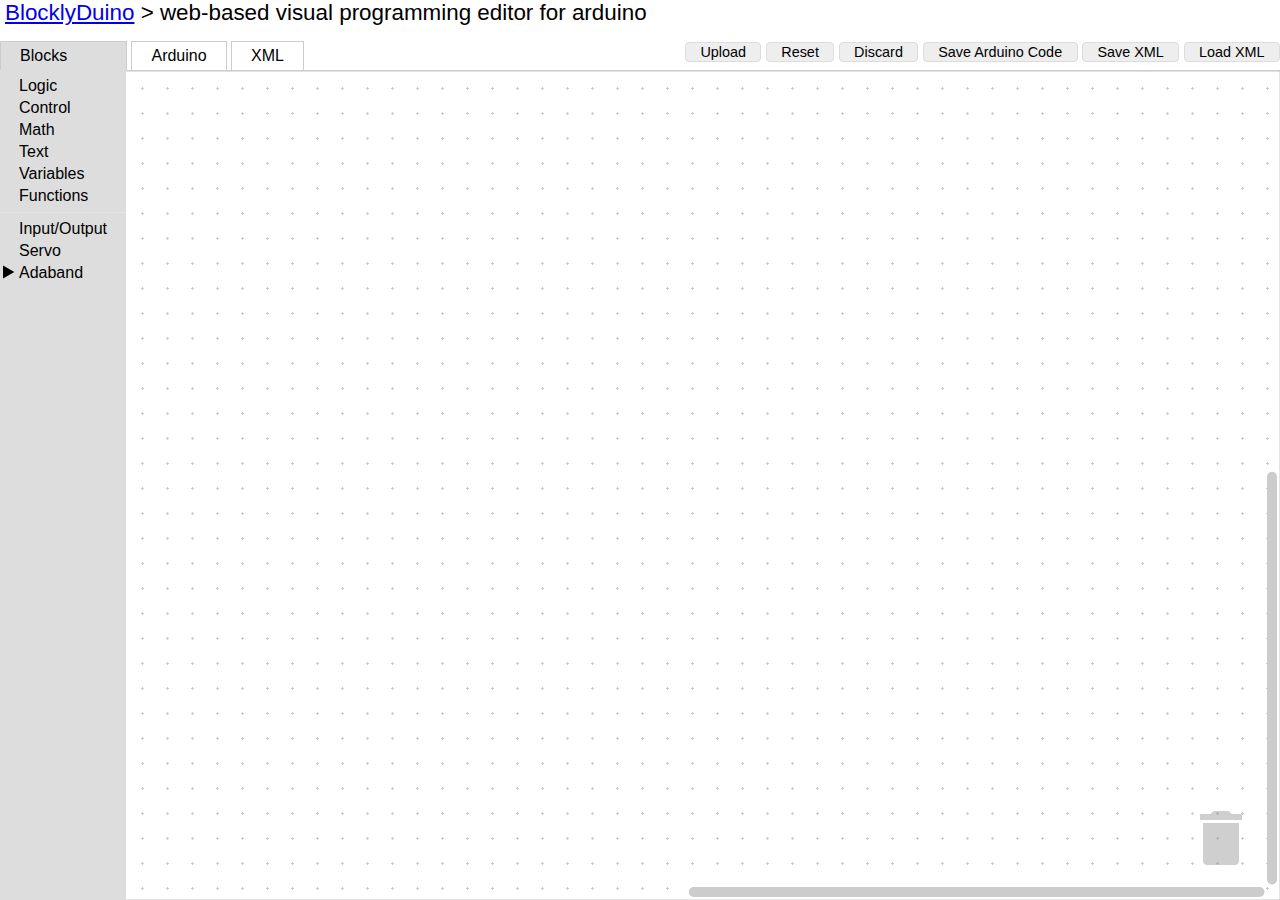
<file: BlocklyDuino/blockly/apps/blocklyduino/index.html>
<html manifest=node.manifest>
<head>
  <meta charset="utf-8">
  <title>BlocklyDuino</title>
  <script type="text/javascript" src="../../blockly_compressed.js"></script>
  <script type="text/javascript" src="../../blocks_compressed.js"></script>
  <script type="text/javascript" src="../../blocks/blue.js"></script>
  <script type="text/javascript" src="../../generators/arduino/blue.js"></script>
  <script type="text/javascript" src="../../arduino_compressed.js"></script>
  <script type="text/javascript" src="../../msg/js/en.js"></script>
  <script type="text/javascript" src="Blob.js"></script>
  <script type="text/javascript" src="spin.js"></script>
  <script type="text/javascript" src="FileSaver.min.js"></script>
  <script type="text/javascript" src="blockly_helper.js"></script>
  <script>

/**
 * List of tab names.
 * @private
 */
var TABS_ = ['blocks', 'arduino', 'xml'];

var selected = 'blocks';

/**
 * Switch the visible pane when a tab is clicked.
 * @param {string} clickedName Name of tab clicked.
 */
function tabClick(clickedName) {
  // If the XML tab was open, save and render the content.
  if (document.getElementById('tab_xml').className == 'tabon') {
    var xmlTextarea = document.getElementById('content_xml');
    var xmlText = xmlTextarea.value;
    var xmlDom = null;
    try {
      xmlDom = Blockly.Xml.textToDom(xmlText);
    } catch (e) {
      var q =
          window.confirm('Error parsing XML:\n' + e + '\n\nAbandon changes?');
      if (!q) {
        // Leave the user on the XML tab.
        return;
      }
    }
    if (xmlDom) {
      Blockly.mainWorkspace.clear();
      Blockly.Xml.domToWorkspace(Blockly.mainWorkspace, xmlDom);
    }
  }

  if (document.getElementById('tab_blocks').className == 'tabon') {
    Blockly.mainWorkspace.setVisible(false);
  }
  // Deselect all tabs and hide all panes.
  for (var i = 0; i < TABS_.length; i++) {
    var name = TABS_[i];
    document.getElementById('tab_' + name).className = 'taboff';
    document.getElementById('content_' + name).style.visibility = 'hidden';
  }

 // Select the active tab.
  selected = clickedName;
  document.getElementById('tab_' + clickedName).className = 'tabon';
  // Show the selected pane.
  document.getElementById('content_' + clickedName).style.visibility =
      'visible';
  renderContent();
  if (clickedName == 'blocks') {
    Blockly.mainWorkspace.setVisible(true);
  }
  Blockly.fireUiEvent(window, 'resize');
}

/**
 * Populate the currently selected pane with content generated from the blocks.
 */
function renderContent() {
  var content = document.getElementById('content_' + selected);
  // Initialize the pane.
  if (content.id == 'content_blocks') {
    // If the workspace was changed by the XML tab, Firefox will have performed
    // an incomplete rendering due to Blockly being invisible.  Rerender.
    Blockly.mainWorkspace.render();
  } else if (content.id == 'content_xml') {
    var xmlTextarea = document.getElementById('content_xml');
    var xmlDom = Blockly.Xml.workspaceToDom(Blockly.mainWorkspace);
    var xmlText = Blockly.Xml.domToPrettyText(xmlDom);
    xmlTextarea.value = xmlText;
    xmlTextarea.focus();
  /*} else if (content.id == 'content_javascript') {
    content.innerHTML = Blockly.JavaScript.workspaceToCode();
  } else if (content.id == 'content_dart') {
    content.innerHTML = Blockly.Dart.workspaceToCode();
  } else if (content.id == 'content_python') {
    content.innerHTML = Blockly.Python.workspaceToCode();*/
  } else if (content.id == 'content_arduino') {
    //content.innerHTML = Blockly.Arduino.workspaceToCode();
    var arduinoTextarea = document.getElementById('content_arduino');
    arduinoTextarea.value = Blockly.Arduino.workspaceToCode();
    arduinoTextarea.focus();
  }
}

/**
 * Compute the absolute coordinates and dimensions of an HTML element.
 * @param {!Element} element Element to match.
 * @return {!Object} Contains height, width, x, and y properties.
 * @private
 */
function getBBox_(element) {
  var height = element.offsetHeight;
  var width = element.offsetWidth;
  var x = 0;
  var y = 0;
  do {
    x += element.offsetLeft;
    y += element.offsetTop;
    element = element.offsetParent;
  } while (element);
  return {
    height: height,
    width: width,
    x: x,
    y: y
  };
}

/**
 * Initialize Blockly.  Called on page load.
 */
function init() {
  //window.onbeforeunload = function() {
  //  return 'Leaving this page will result in the loss of your work.';
  //};

  var container = document.getElementById('content_area');
  var onresize = function(e) {
    var bBox = getBBox_(container);
    for (var i = 0; i < TABS_.length; i++) {
      var el = document.getElementById('content_' + TABS_[i]);
      el.style.top = bBox.y + 'px';
      el.style.left = bBox.x + 'px';
      // Height and width need to be set, read back, then set again to
      // compensate for scrollbars.
      el.style.height = bBox.height + 'px';
      el.style.height = (2 * bBox.height - el.offsetHeight) + 'px';
      el.style.width = bBox.width + 'px';
      el.style.width = (2 * bBox.width - el.offsetWidth) + 'px';
    }
    // Make the 'Blocks' tab line up with the toolbox.
    if (Blockly.mainWorkspace.toolbox_.width) {
      document.getElementById('tab_blocks').style.minWidth =
          (Blockly.mainWorkspace.toolbox_.width - 38) + 'px';
          // Account for the 19 pixel margin and on each side.
    }
  };
  window.addEventListener('resize', onresize, false);

  var toolbox = document.getElementById('toolbox');
  Blockly.inject(document.getElementById('content_blocks'),
      {grid:
          {spacing: 25,
           length: 3,
           colour: '#ccc',
           snap: true},
       media: '../../media/',
       toolbox: toolbox});

  auto_save_and_restore_blocks();

  //load from url parameter (single param)
  //http://stackoverflow.com/questions/2090551/parse-query-string-in-javascript
  var dest = unescape(location.search.replace(/^.*\=/, '')).replace(/\+/g, " ");
  if(dest){
    load_by_url(dest);
  }
}
  </script>
  <style>
    html, body {
      height: 100%;
    }
    body {
      background-color: #fff;
      font-family: sans-serif;
      margin: 0;
      overflow: hidden;
    }
    h1 {
      font-weight: normal;
      font-size: 140%;
      margin-left: 5px;
      margin-right: 5px;
    }

    /* Tabs */
    #tabRow>td {
      border: 1px solid #ccc;
    }
    td.tabon {
      border-bottom-color: #ddd !important;
      background-color: #ddd;
      padding: 5px 19px;
    }
    td.taboff {
      cursor: pointer;
      padding: 5px 19px;
    }
    td.taboff:hover {
      background-color: #eee;
    }
    td.tabmin {
      border-top-style: none !important;
      border-left-style: none !important;
      border-right-style: none !important;
    }
    td.tabmax {
      border-top-style: none !important;
      border-left-style: none !important;
      border-right-style: none !important;
      width: 99%;
      text-align: right;
    }

    table {
      border-collapse: collapse;
      margin: 0;
      padding: 0;
      border: none;
    }
    td {
      padding: 0;
      vertical-align: top;
    }
    .content {
      visibility: hidden;
      margin: 0;
      padding: 1ex;
      position: absolute;
      direction: ltr;
    }
    pre.content {
      overflow: scroll;
    }
    #content_blocks {
      padding: 0;
    }
    .blocklySvg {
      border-top: none !important;
    }
    #content_xml {
      resize: none;
      outline: none;
      border: none;
      font-family: monospace;
      overflow: scroll;
    }
    button {
      padding: 1px 1em;
      font-size: 90%;
      border-radius: 4px;
      border: 1px solid #ddd;
      background-color: #eee;
      color: black;
    }
    button.launch {
      border: 1px solid #d43;
      background-color: #d43;
      color: white;
    }
    button:active {
      border: 1px solid blue !important;
    }
    button:hover {
      box-shadow: 2px 2px 5px #888;
    }
  </style>
</head>
<body onload="init()">
  <table height="100%" width="100%">
    <tr>
      <td>
        <h1><a href="https://github.com/gasolin/BlocklyDuino/wiki">BlocklyDuino</a> &gt; web-based visual programming editor for arduino</h1>
      </td>
    </tr>
    <tr>
      <td>
        <table width="100%">
          <tr id="tabRow" height="1em">
            <td id="tab_blocks" class="tabon" onclick="tabClick('blocks')">Blocks</td>
            <td class="tabmin">&nbsp;</td>
            <!--td id="tab_javascript" class="taboff" onclick="tabClick(this.id)">JavaScript</td>
            <td class="tabmin">&nbsp;</td-->
            <!--td id="tab_dart" class="taboff" onclick="tabClick(this.id)">Dart</td>
            <td class="tabmin">&nbsp;</td>
            <td id="tab_python" class="taboff" onclick="tabClick(this.id)">Python</td>
            <td class="tabmin">&nbsp;</td-->
            <td id="tab_arduino" class="taboff" onclick="tabClick('arduino')">Arduino</td>
            <td class="tabmin">&nbsp;</td>
            <td id="tab_xml" class="taboff" onclick="tabClick('xml')">XML</td>
            <td class="tabmax">
              <button type="button" onclick="uploadClick()">Upload</button>
              <button type="button" onclick="resetClick()">Reset</button>
              <button onclick="discard()">Discard</button>
              <button onclick="saveCode()">Save Arduino Code</button>
              <button onclick="save()">Save XML</button>
              <button id="fakeload">Load XML</button>
              <input type="file" id="load" style="display: none;"/>
              <!--button class="launch" onclick="runJS()">Run Program</button-->
            </td>
          </tr>
        </table>
      </td>
    </tr>
    <tr>
      <td height="99%" id="content_area"></td>
    </tr>
  </table>
  <div id="content_blocks" class="content"></div>
  <textarea id="content_arduino" class="content" readonly wrap="off"></textarea>
  <textarea id="content_xml" class="content" wrap="off"></textarea>

  <xml id="toolbox" style="display: none">
    <category name="Logic">
      <block type="controls_if"></block>
      <block type="logic_compare"></block>
      <block type="logic_operation"></block>
      <block type="logic_negate"></block>
      <block type="logic_null"></block>
    </category>
    <category name="Control">
      <block type="base_delay">
        <value name="DELAY_TIME">
          <block type="math_number">
            <field name="NUM">1000</field>
          </block>
        </value>
      </block>
      <block type="controls_for">
        <value name="FROM">
          <block type="math_number">
            <field name="NUM">1</field>
          </block>
        </value>
        <value name="TO">
          <block type="math_number">
            <field name="NUM">10</field>
          </block>
        </value>
      </block>
      <block type="controls_whileUntil"></block>
    </category>
    <category name="Math">
      <block type="math_number"></block>
      <block type="math_arithmetic"></block>
      <block type="base_map">
        <value name="DMAX">
          <block type="math_number">
            <field name="NUM">180</field>
          </block>
        </value>
      </block>
    </category>
    <category name="Text">
      <block type="text"></block>
      <block type="text_join"></block>
    </category>
    <category name="Variables" custom="VARIABLE"></category>
    <category name="Functions" custom="PROCEDURE"></category>
    <sep></sep>
    <category name="Input/Output">
      <block type="inout_highlow"></block>
      <block type="inout_digital_write"></block>
      <block type="inout_digital_read"></block>
      <block type="inout_analog_write">
        <value name="NUM">
          <block type="math_number">
            <field name="NUM">0</field>
          </block>
        </value>
      </block>
      <block type="inout_analog_read"></block>
      <block type="serial_print">
        <value name="CONTENT">
          <block type="text">
            <field name="TEXT"></field>
          </block>
        </value>
      </block>
      <block type="inout_tone">
        <value name="NUM">
          <block type="math_number">
            <field name="NUM">440</field>
          </block>
        </value>
      </block>
      <block type="inout_notone"></block>
      <block type="inout_buildin_led"></block>
    </category>
    <category name="Servo">
      <block type="servo_move">
        <value name="DEGREE">
          <block type="math_number">
            <field name="NUM">0</field>
          </block>
        </value>
        <value name="DELAY_TIME">
          <block type="math_number">
            <field name="NUM">1000</field>
          </block>
        </value>
      </block>
      <block type="servo_read_degrees"></block>
    </category>
    <category name="Adaband">
      <category name="Pearl">
        <block type="set_brightness">
            <value name="NUMBER">
              <block type="math_number">
                <field name="NUM">40</field>
              </block>
            </value>
        </block>
        <block type="set_pixel_text_colour">
          <value name="PIXEL">
            <block type="math_number">
              <field name="NUM">0</field>
            </block>
          </value>
        </block>
        <block type="set_pixel_rgb">
          <value name="PIXEL">
            <block type="math_number">
              <field name="NUM">0</field>
            </block>
          </value>
        </block>
        <block type="set_pixel_colour">
          <value name="PIXEL">
            <block type="math_number">
              <field name="NUM">0</field>
            </block>
          </value>
        </block>
        <block type="set_all_text_colour"></block>
        <block type="set_all_rgb">
          <value name="RED">
            <block type="math_number">
              <field name="NUM">0</field>
            </block>
          </value>
          <value name="GREEN">
            <block type="math_number">
              <field name="NUM">0</field>
            </block>
          </value>
          <value name="BLUE">
            <block type="math_number">
              <field name="NUM">0</field>
            </block>
          </value>
        </block>
        <block type="set_all_colour"></block>
        <block type="set_row_text_colour">
          <value name="ROW">
            <block type="math_number">
              <field name="NUM">0</field>
            </block>
          </value>
        </block>
        <block type="set_row_rgb">
          <value name="ROW">
            <block type="math_number">
              <field name="NUM">0</field>
            </block>
          </value>
          <value name="RED">
            <block type="math_number">
              <field name="NUM">0</field>
            </block>
          </value>
          <value name="GREEN">
            <block type="math_number">
              <field name="NUM">0</field>
            </block>
          </value>
          <value name="BLUE">
            <block type="math_number">
              <field name="NUM">0</field>
            </block>
          </value>
        </block>
        <block type="set_row_colour">
          <value name="ROW">
            <block type="math_number">
              <field name="NUM">0</field>
            </block>
          </value>
        </block>
        <block type="set_column_text_colour">
          <value name="COL">
            <block type="math_number">
              <field name="NUM">0</field>
            </block>
          </value></block>
        <block type="set_column_rgb">
          <value name="COL">
            <block type="math_number">
              <field name="NUM">0</field>
            </block>
          </value>

          <value name="RED">
            <block type="math_number">
              <field name="NUM">0</field>
            </block>
          </value>
          <value name="GREEN">
            <block type="math_number">
              <field name="NUM">0</field>
            </block>
          </value>
          <value name="BLUE">
            <block type="math_number">
              <field name="NUM">0</field>
            </block>
          </value>
        </block>
        <block type="set_column_colour">
          <value name="COL">
            <block type="math_number">
              <field name="NUM">0</field>
            </block>
          </value>
        </block>
      </category>
      <category name="Display">
        <block type="show_string"></block>
        <block type="show_value"></block>
        <block type="scroll_value_directions"></block>
        <block type="scroll_value_directions_continuous"></block>
        <block type="scroll_directions"></block>
        <block type="scroll_directions_continuous"></block>
      </category>
      <category name="Motion">
        <block type="update_sensor"></block>
        <block type="x_output"></block>
        <block type="y_output"></block>
        <block type="z_output"></block>
        <block type="vector_output"></block>
      </category>
      <category name="Sense">
        <block type="update_sense"></block>
        <block type="lightlevel"></block>
        <block type="humidity"></block>
        <block type="temp_c"></block>
        <block type="temp_f"></block>
        <block type="temp_k"></block>
        <block type="dewpoint"></block>
      </category>
      <category name="Blue">
        <block type="bluetooth_read"></block>
        <block type="bluetooth_write_text"></block>
        <block type="bluetooth_write_block"></block>
        <block type="bluetooth_clear"></block>
        <block type="bluetooth_output"></block>
      </category>
    </category>
  </xml>
</body>
</html>
</file>
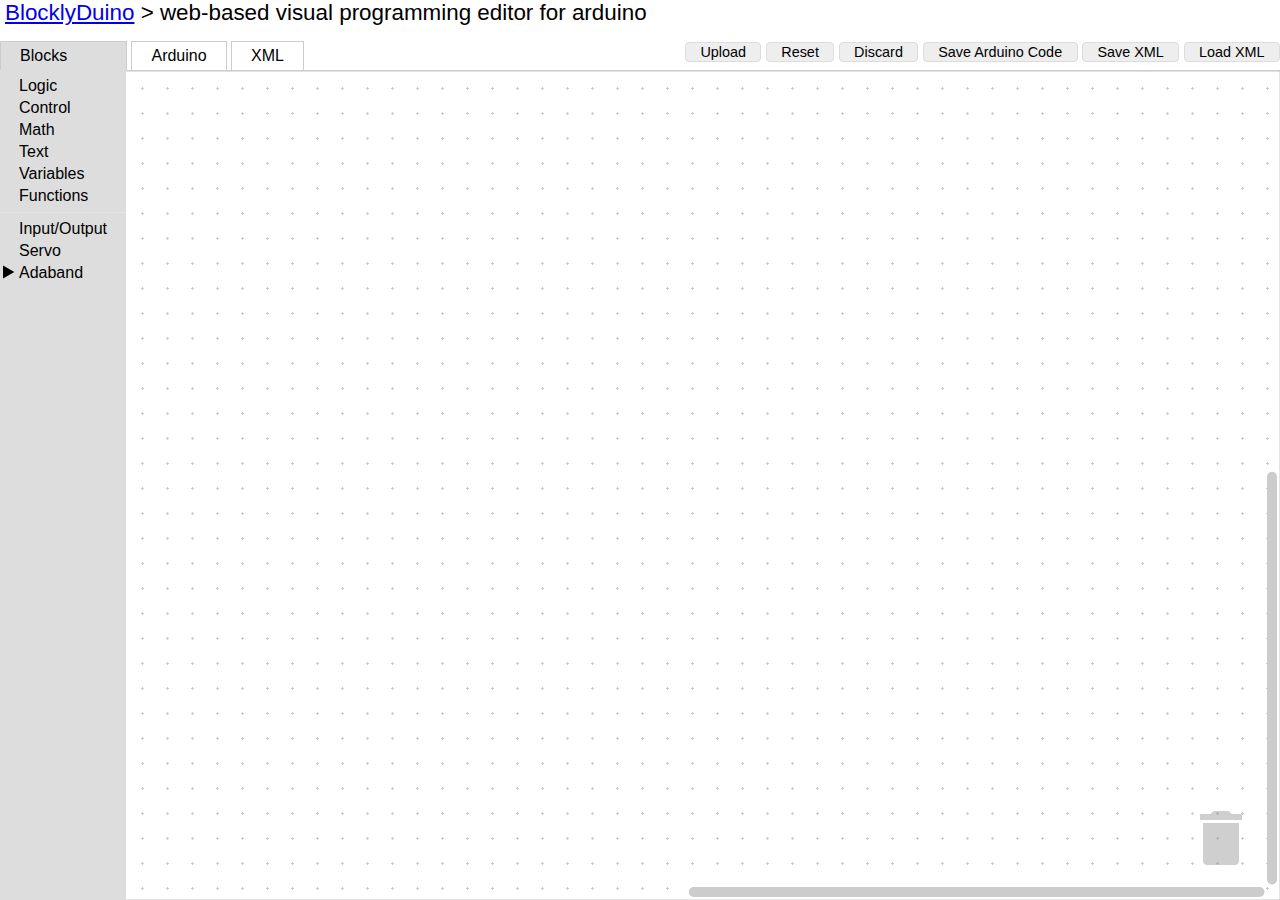
<file: BlocklyDuino/blockly/demos/blocklyduino/index.html>
<!DOCTYPE html>
<html>
<head>
</head>
<body>
<script language="javascript" type="text/javascript">
window.location = "../../apps/blocklyduino/index.html";
</script>
Redirect to apps/ folder
</body>
</html>
</file>
